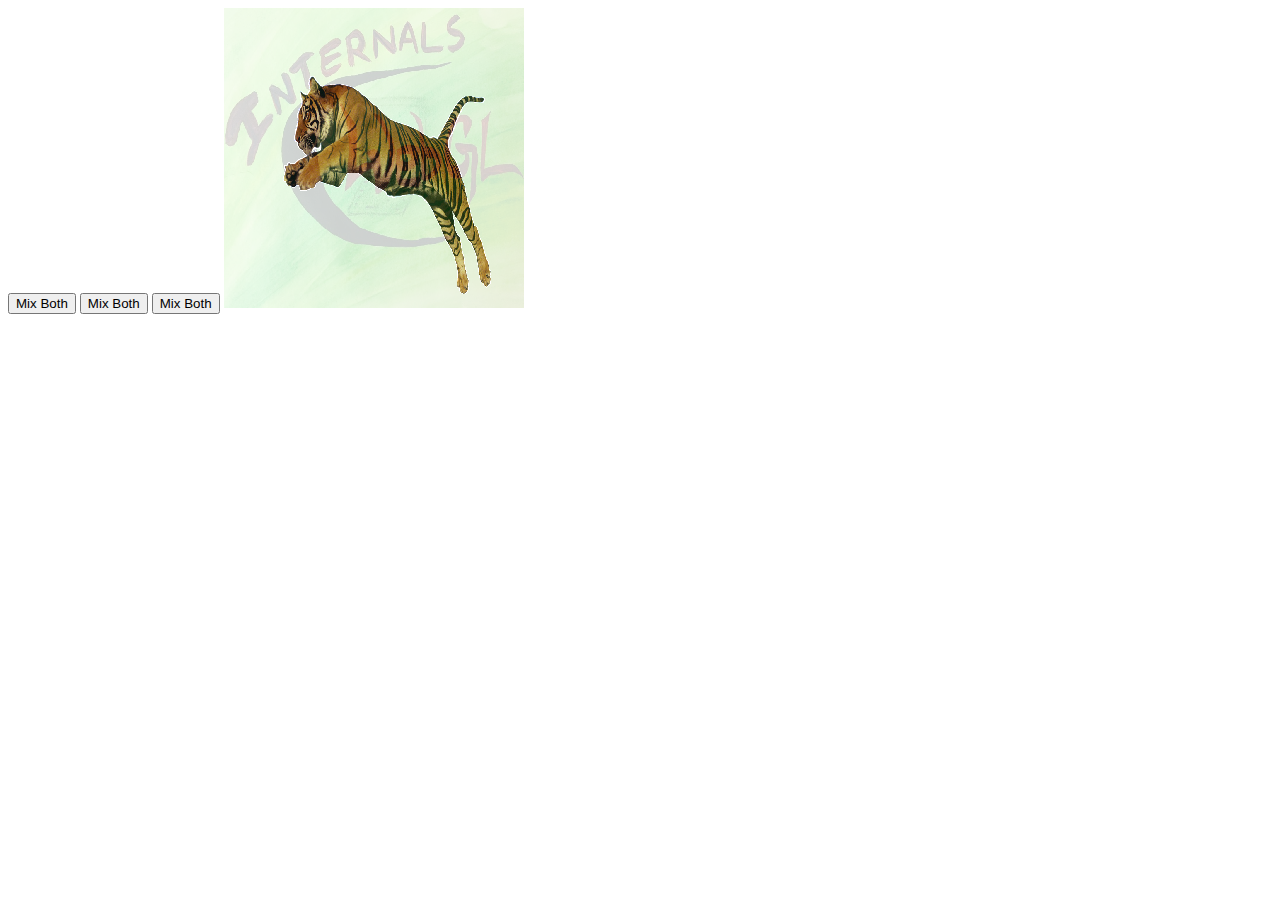
<file: 14.RenderingTextures/index.html>
<!DOCTYPE html>
<html>
    <head></head>
    <body>
        <button id="mix">Mix Both</button>
        <button id="mix">Mix Both</button>
        <button id="mix">Mix Both</button>
        <canvas id="canvas"></canvas>
    </body>
    <script src="../util.js"></script>
    <script src="../events.js"></script>
    <script src="main.js"></script>
</html>
</file>
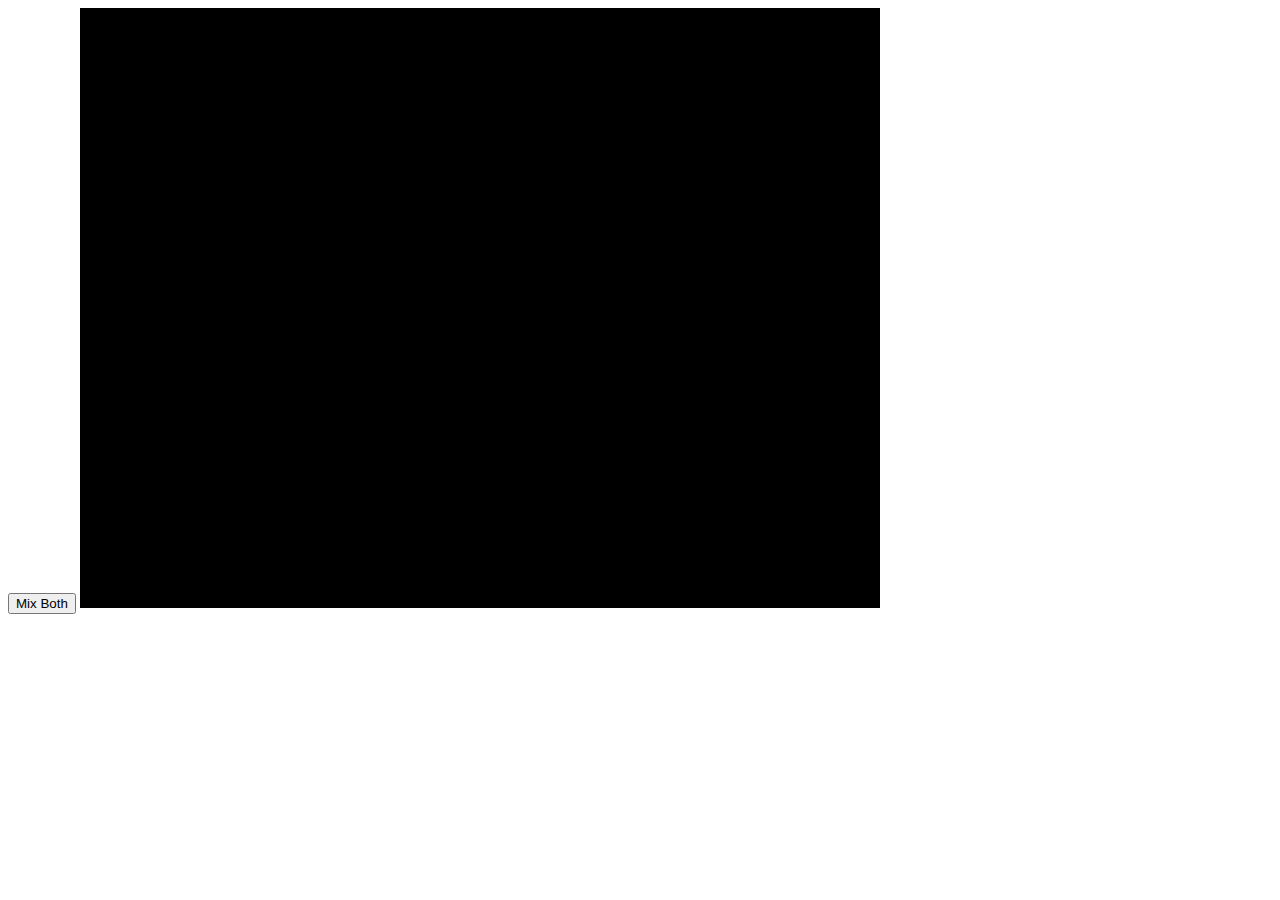
<file: 15.MovingTextures/index.html>
<!DOCTYPE html>
<html>
    <head></head>
    <body>
        <button id="mix">Mix Both</button>
        <canvas id="canvas"></canvas>
    </body>
    <script src="../util.js"></script>
    <script src="../events.js"></script>
    <script src="main.js"></script>
</html>
</file>
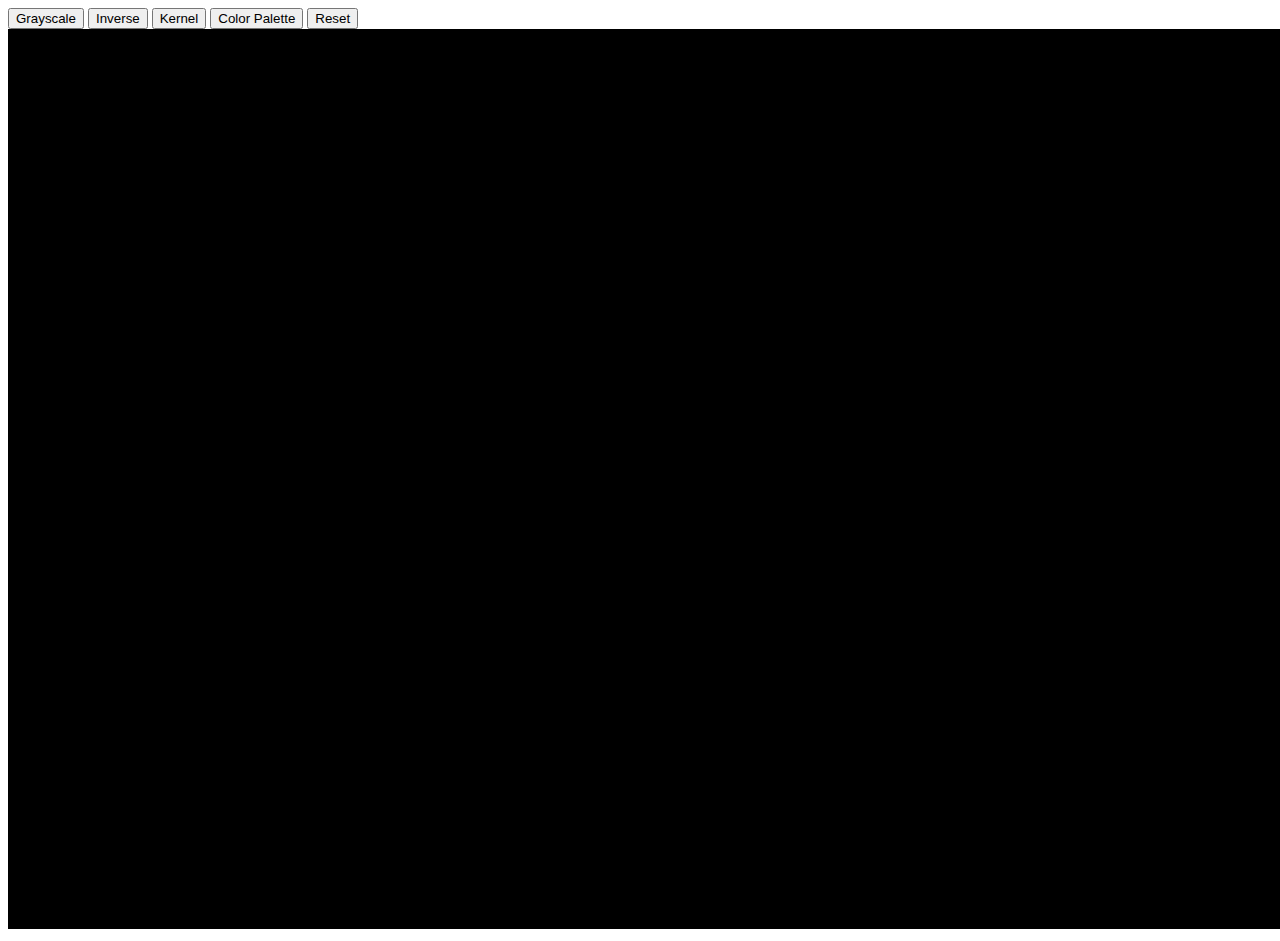
<file: 21.ColorPalette/index.html>
<!DOCTYPE html>
<html>
    <head></head>
    <body>
        <button id="grayscale">Grayscale</button>
        <button id="inverse">Inverse</button>
        <button id="kernel">Kernel</button>
        <button id="palette">Color Palette</button>
        <button id="reset">Reset</button>
        <canvas id="canvas"></canvas>
    </body>
    <script src="../util.js"></script>
    <script src="../events.js"></script>
    <script src="main.js"></script>
</html>
</file>
